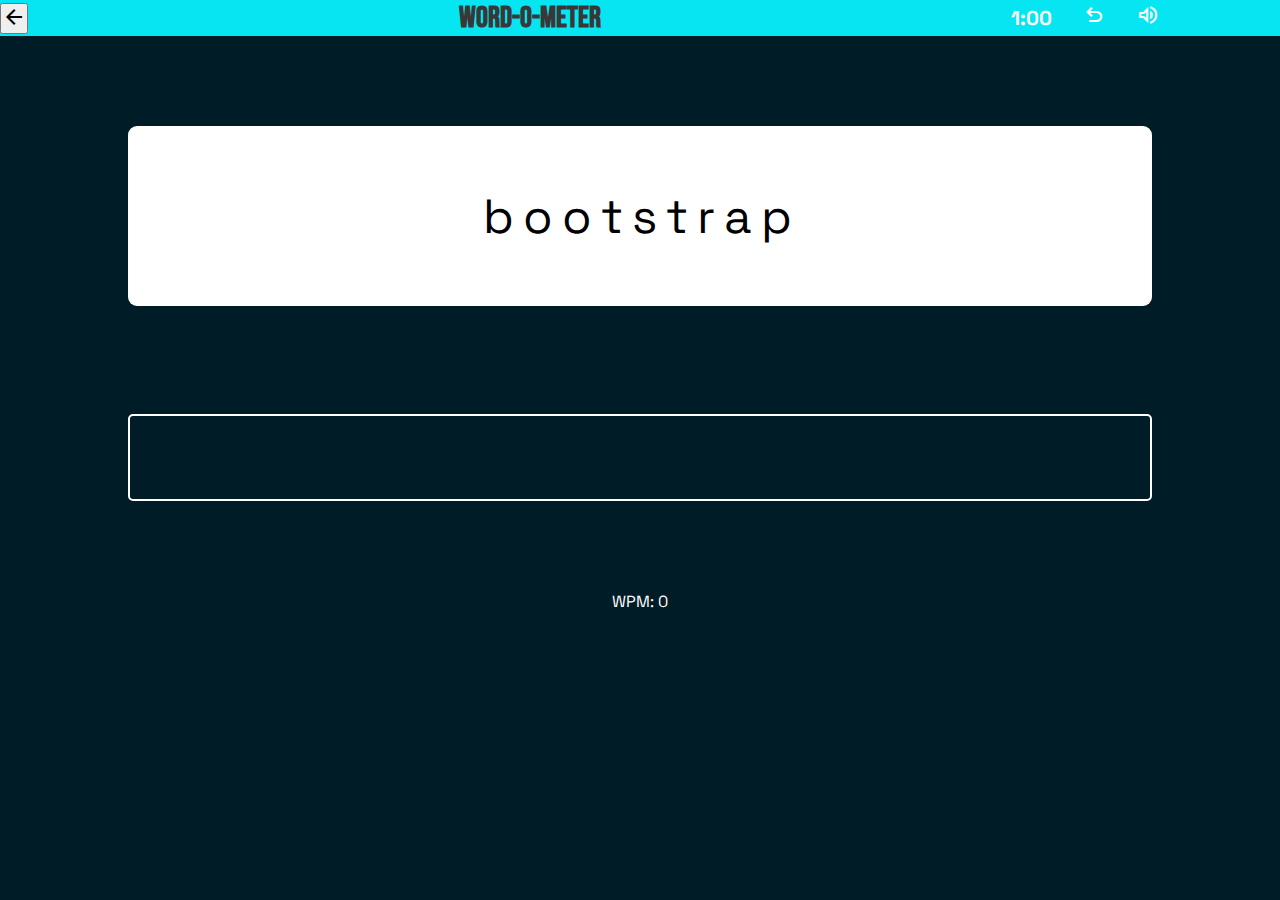
<file: wpmTester/wpmTester.html>
<!DOCTYPE html>
<html lang="en">

<head>
    <meta charset="UTF-8">
    <meta name="viewport" content="width=device-width, initial-scale=1.0">
    <title>Word-o-Meter | Type Now!</title>
    <link rel="stylesheet" href="wpmTester.css">
    <link rel="shortcut icon" href="../images/favicon.jpg" type="image/x-icon">
    <link rel="stylesheet" href="https://fonts.googleapis.com/css2?family=Material+Symbols+Outlined" />

</head>

<body>
    <nav>
        <button class="go-back">
            <span class="material-symbols-outlined">
                arrow_back
            </span>
        </button>
        <h1 class="logo">Word-o-Meter</h1>
        <div class="nav-links">
            <div class="timer-clock">1:00</div>
            <div class="redo" onclick="restartTest()">
                <span class="material-symbols-outlined">
                    undo
                </span>
            </div>
            <div class="volume" onclick="toggleSound()">
                <span class="material-symbols-outlined">
                    volume_up
                </span>
            </div>



        </div>
    </nav>
    <div class="container">
        <div id="word-display"></div>
        <div id="input-box" contenteditable="true"></div>
        <!-- <p class="wpm">WPM: <span id="wpm-count">0</span></p> -->
         <!-- <div class="results">
            <h2>Test Completed</h2>
            <p>WPM: <strong>20</strong></p>
            <p>Accuracy: <strong>100%</strong></p>
            <button onclick="restartTest()">Restart</button>
         </div> -->
         <div id="results-container"></div>
         <p class="wpm">WPM: <span id="wpm-count">0</span></p>

    </div>

    <!-- Audio Elements -->
    <!-- <audio id="correct-sound" src="success.mp3"></audio> -->
    <audio id="error-sound" src="../error.mp3"></audio>
    <script src="wpmTester.js"></script>
</body>

</html>
</file>
<file: wpmTester/wpmTester.css>
@import url('https://fonts.googleapis.com/css2?family=Bebas+Neue&family=Space+Grotesk:wght@300..700&display=swap');

* {
    margin: 0;
    padding: 0;
    box-sizing: border-box;
}

body {
    height: 100%;
    width: 100%;
    background-color: #001c27;
    color: #fff;
    font-family: "Space Grotesk", sans-serif;
}

nav {
    display: flex;
    align-items: center;
    justify-content: space-between;
    height: 4vh;
    width: 100%;
    background-color: #05e6f2;
}

.logo {
    font-size: 30px;
    padding-left: 20px;
    font-family: "Bebas Neue";
    color: rgb(56, 56, 56);
}

.nav-links {
    display: flex;
    align-items: center;
    gap: 30px;
    font-size: 20px;
    font-weight: 800;
    padding-right: 120px;
}

.redo span,
.volume span {
    display: inline-block;
    cursor: pointer;
    user-select: none;
}

.timer-clock {
    font-weight: bold;
}

.container {
    margin-top: 10vh;
    text-align: center;
    display: flex;
    align-items: center;
    justify-content: center;
    flex-direction: column;
}

#word-display {
    display: flex;
    align-items: center;
    justify-content: center;
    height: 20vh;
    width: 80%;
    font-size: 48px;
    letter-spacing: 5px;
    padding: 10px;
    background-color: #ffffff;
    border-radius: 9px;
    color: black;
}

#input-box {
    font-size: 34px;
    padding: 20px;
    width: 80%;
    text-align: center;
    border: 2px solid white;
    background-color: transparent;
    outline: none;
    margin-top: 12vh;
    /* margin-left: 1vw; */
    color: white;
    border-radius: 5px;
}
#input-box:focus{
    color: black;
    background-color: #05e6f2;
    

}
.letter {
    display: inline-block;
    padding: 2px;
}

.correct {
    color: limegreen;
}

.wrong {
    color: red;
}

.results {
    text-align: center;
    font-size: 20px;
    margin-top: 10%;
    background-color: #05e6f2;
    padding: 10px;
    border-radius: 5px;
}
.container p{
    margin-top: 10vh
}
</file>
